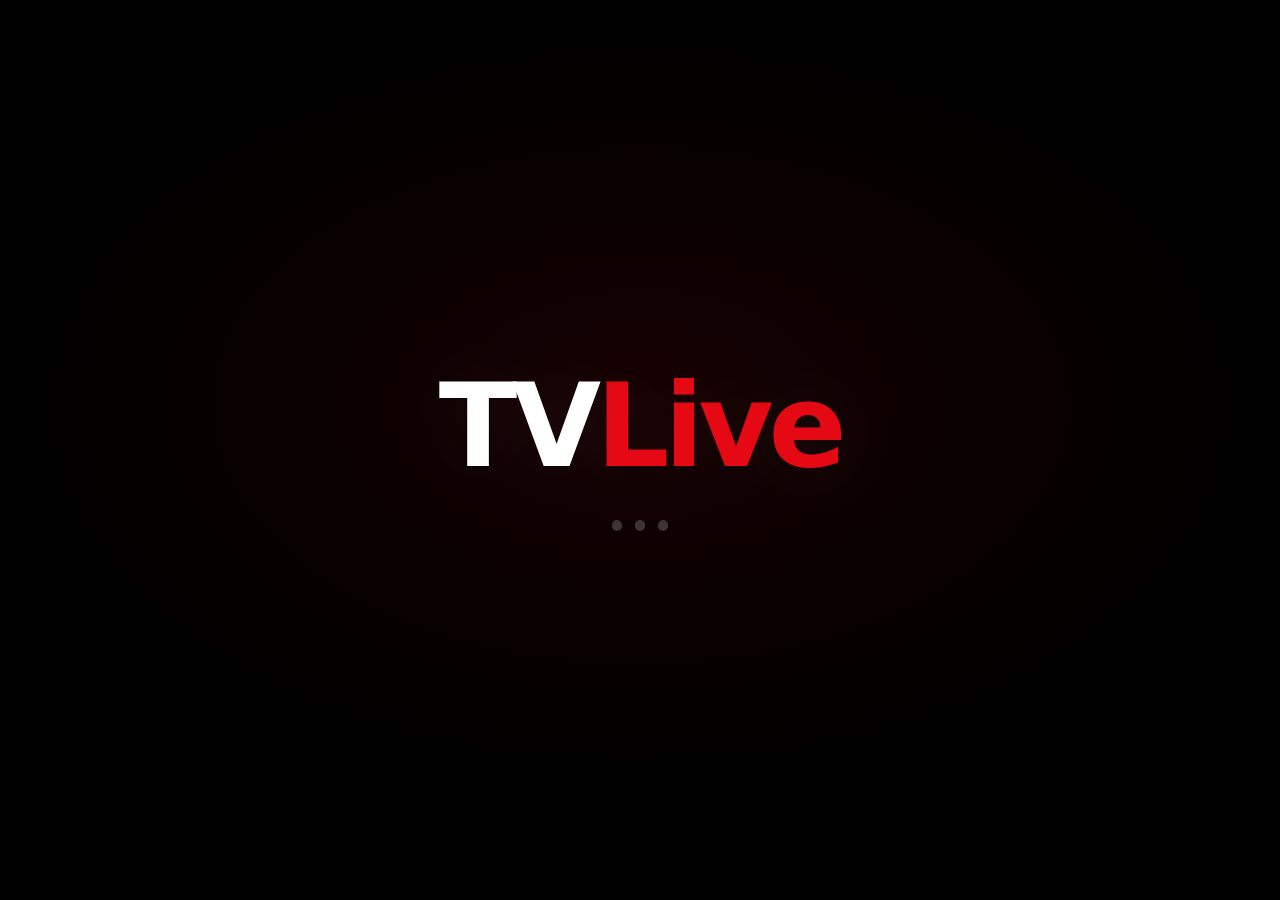
<file: session/boot.html>
<!DOCTYPE html>
<html lang="fr">
<head>
<meta charset="utf-8">
<title>TVLive</title>
<style>
  html, body {
    height: 100%; margin: 0; background: #000; color: #fff; overflow: hidden; cursor: none;
    font-family: "Inter", "Segoe UI", "Ubuntu", "Noto Sans", system-ui, sans-serif;
  }
  .wrap {
    position: fixed; inset: 0; display: flex; flex-direction: column;
    align-items: center; justify-content: center; gap: 4vh;
    background: radial-gradient(ellipse 70% 60% at 50% 45%, rgba(229, 9, 20, 0.10), transparent 70%), #000;
  }
  .logo {
    font-size: 9vw; font-weight: 800; letter-spacing: -0.045em; line-height: 1;
    animation: pop 1.1s cubic-bezier(0.2, 0.8, 0.2, 1) both;
    text-shadow: 0 0 6vw rgba(255, 255, 255, 0.08);
  }
  .logo span { color: #e50914; }
  .dots { display: flex; gap: 1vw; animation: fade 0.8s 0.6s both; }
  .dots i {
    width: 0.8vw; height: 0.8vw; border-radius: 50%; background: #fff; opacity: 0.2;
    animation: blink 1.2s infinite;
  }
  .dots i:nth-child(2) { animation-delay: 0.2s; }
  .dots i:nth-child(3) { animation-delay: 0.4s; }
  .msg {
    position: fixed; bottom: 5vh; left: 0; right: 0; text-align: center;
    font-size: 1.1vw; color: #6b6b73; opacity: 0; transition: opacity 1s;
  }
  @keyframes pop { from { opacity: 0; transform: scale(0.92) translateY(1.5vh); } to { opacity: 1; transform: none; } }
  @keyframes fade { from { opacity: 0; } to { opacity: 1; } }
  @keyframes blink { 0%, 100% { opacity: 0.2; } 50% { opacity: 1; } }
</style>
</head>
<body>
  <div class="wrap">
    <div class="logo">TV<span>Live</span></div>
    <div class="dots"><i></i><i></i><i></i></div>
  </div>
  <p class="msg" id="msg">Démarrage du serveur…</p>
  <script>
    (function () {
      var params = new URLSearchParams(location.search);
      var to = params.get("to") || "http://127.0.0.1:5000/tv";
      var origin;
      try { origin = new URL(to).origin; } catch (e) { origin = "http://127.0.0.1:5000"; }
      var t0 = Date.now();
      var MIN_SHOW = 1800;
      var tries = 0;
      var done = false;

      function go() {
        if (done) return;
        done = true;
        var wait = Math.max(0, MIN_SHOW - (Date.now() - t0));
        setTimeout(function () { location.replace(to); }, wait);
      }

      function poll() {
        tries++;
        if (tries > 25) document.getElementById("msg").style.opacity = 1;
        fetch(origin + "/api/ping", { cache: "no-store", mode: "cors" })
          .then(function (r) { if (r.ok) go(); else setTimeout(poll, 500); })
          .catch(function () { setTimeout(poll, 500); });
      }
      poll();
    })();
  </script>
</body>
</html>
</file>
